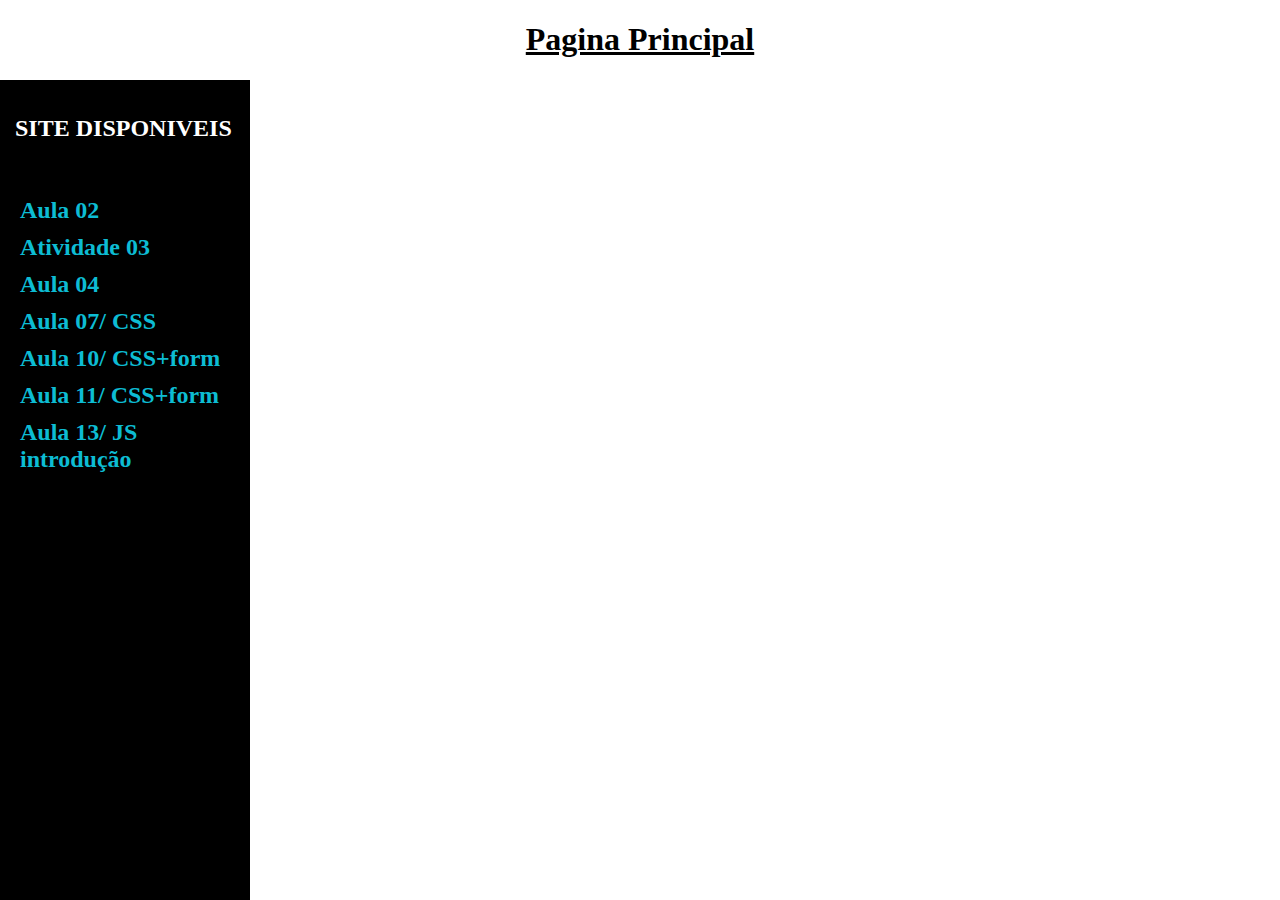
<file: index.html>
<!DOCTYPE html>
<html lang="en">

<head>
    <meta charset="UTF-8">
    <meta name="viewport" content="width=device-width, initial-scale=1.0">
    <!-- fala pro navegador que vai usar media query-->
    <title>Página principal</title> <!-- Titulo da pagina na aba -->
    <link rel="stylesheet" href="MediaQuery.Css">  <!-- linkando o arquivo css no html -->
</head>

<body>

    <h1><u>Pagina Principal</u></h1>  <!-- Texto em formato de titulo dentro do corpo da pagina -->

    <button>&#9776;</button>  <!-- cria um botaom com iconi especifico -->
    
    <nav> <!-- menu principal da pagina -->
        <h2>SITE DISPONIVEIS</h2> <!-- titulo dentro do nave -->
        <div class="menu"> <!-- separa essa parte como um "conteiner" trata essa parte diperente do resto da pagina -->
            <h2>
                <ol> <!-- abre um lista ordenada -->
                    <li><a href="Aula 2\index.html">Aula 02</a></li> <!-- link para pagina da aula 2 -->
                    <li><a href="Aula 03\Atividade 3.html">Atividade 03</a></li> <!-- link para pagina da aula 3 -->
                    <li><a href="Aula 04\Aula4.html">Aula 04 </a></li> <!-- link para pagina da aula 4 -->
                    <li><a href="Aula 07\IntroducaoCss.html">Aula 07/ CSS</a></li> <!-- link para pagina da aula 7 -->
                    <li><a href="Aula 10\aula10.html">Aula 10/ CSS+form</a></li><!-- linka para pagina da aula 10 -->
                    <li><a href="Aula 11\Animacao.htm">Aula 11/ CSS+form</a></li>
                    <li><a href="Aula 13\posto.html">Aula 13/ JS introdução</a></li>

                </ol>
            </h2>
        </div>
    </nav>

</body>

</html>
</file>
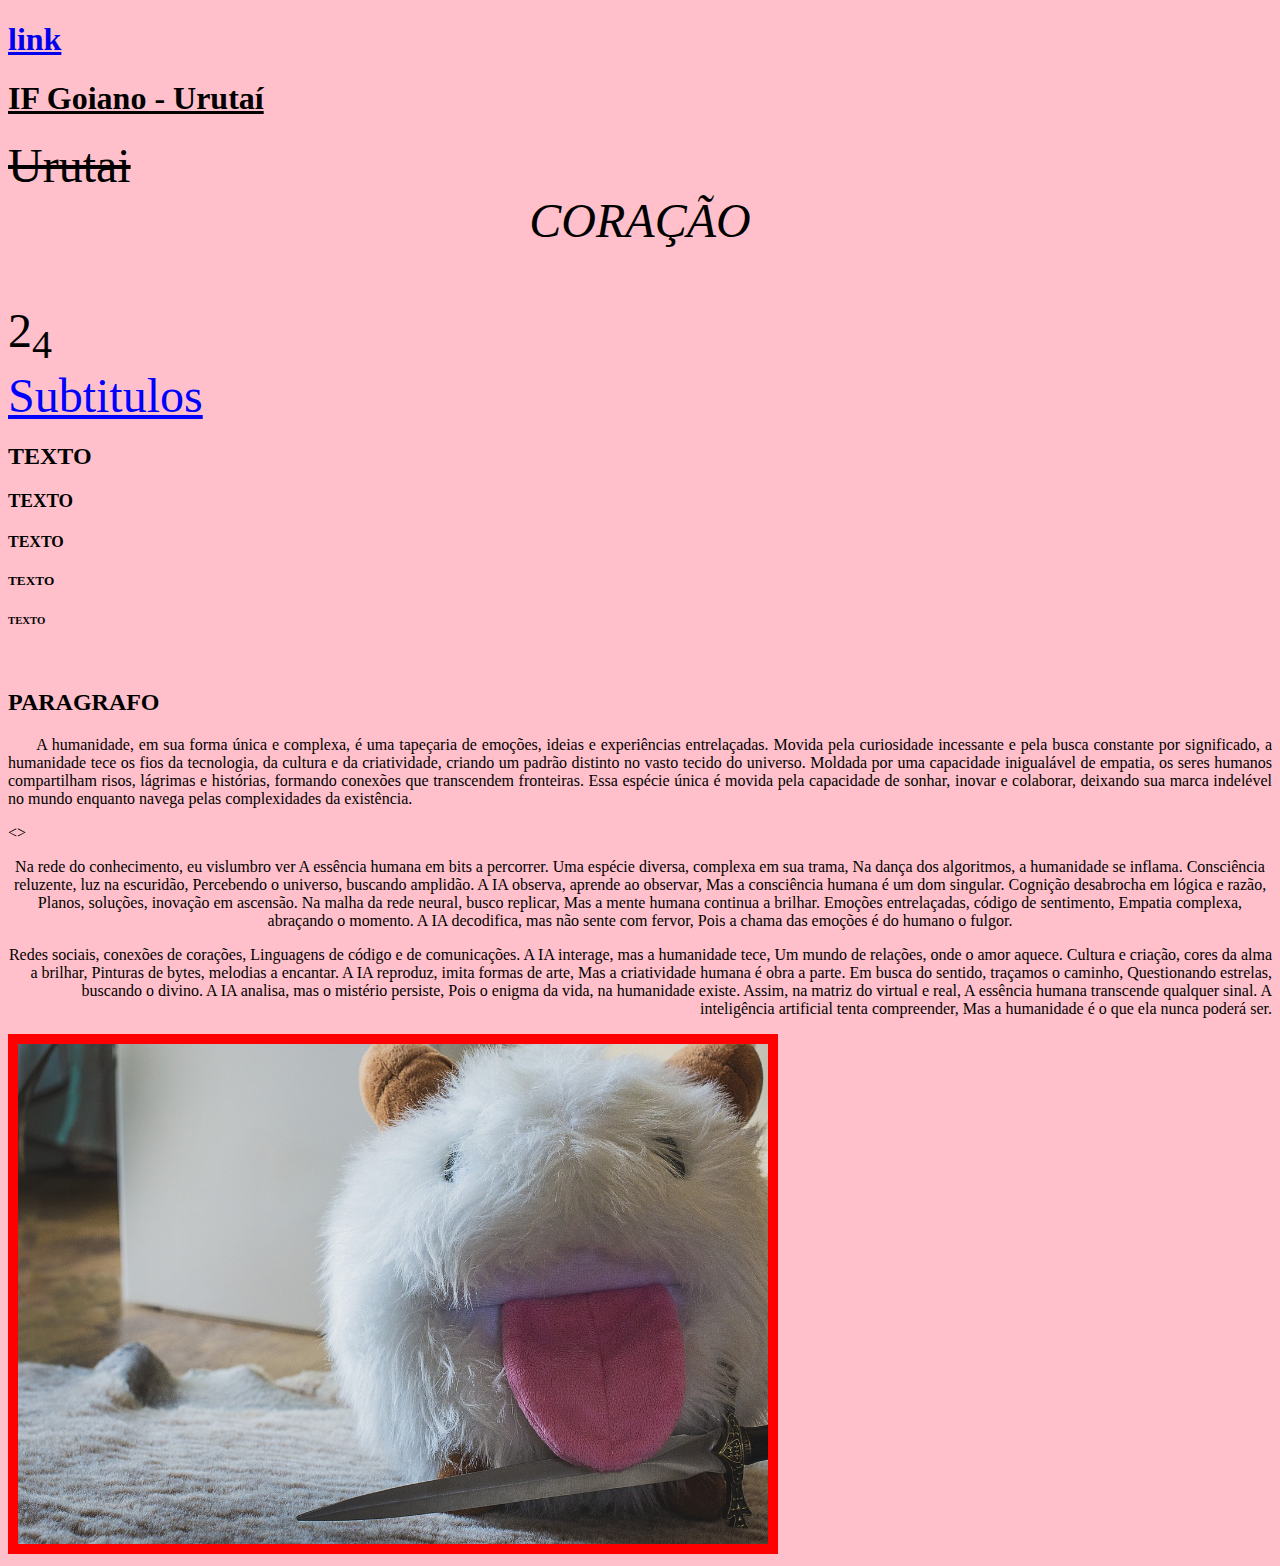
<file: Aula 2/index.html>
<!doctype html> <!-- fala que esse é o HTML 5>

<html lang= "pt-br"> <!-- fala qual é a linguagem do site sem isso o google pensa q é USA e sugere traduziar>

<head><!-- cabeçalho -->
	
	<title>Aula 2</title> <!--nome da aba -->
	<meta charset="UTF-8"> <!-- padrão dos caracteres, ou seja, permite usar acento, ç, etc.-->
	<link rel="shortcut icon"href="imgagens\iconi.png"> <!--Coloca o iconi da aba da pagina-->
</head>

<body bgcolor="pink"><!-- corpo do site -->
<h1>
	<a Href = "imgagens\pagina.html">link</a> <!--link para outra pagina-->
</h1>
<h1>
<b><u>IF Goiano - Urutaí</u></b>
</h1>

<font size="7"> <!--o tamanho limite e 7-->
	<s>Urutai</s> <!--risca a palavra-->
	<br>
	<center><i>CORAÇÃO</i></center> <!--coloca no centro e deixa a palavra italica-->
	<br>
	2<sub>4</sub> <!--escreve o segundo numero pequeno em baixo do primeiro numero
	
	2<sup>2</sup> <!--expoente-->
	<br>
</font> <!--formata o texto-->
<font face="impact" size="7" color="blue"><u>Subtitulos</u> </font> <!-- formatou e deixou azul a palavra-->

<!--sao todos tamanho de titulo-->
<h2>TEXTO</h2>
<h3>TEXTO</h3>
<h4>TEXTO</h4>
<h5>TEXTO</h5>
<h6>TEXTO</h6>
<!--o ultimo e h6-->
<br>

<h2>PARAGRAFO</h2>
<p align="justify"> <!--paragrafo formatado com justificado--> &nbsp;&nbsp;&nbsp;&nbsp;&nbsp; A humanidade, em sua forma única e complexa, é uma tapeçaria de emoções, ideias e experiências entrelaçadas. Movida pela curiosidade incessante e pela busca constante por significado, a humanidade tece os fios da tecnologia, da cultura e da criatividade, criando um padrão distinto no vasto tecido do universo. Moldada por uma capacidade inigualável de empatia, os seres humanos compartilham risos, lágrimas e histórias, formando conexões que transcendem fronteiras. Essa espécie única é movida pela capacidade de sonhar, inovar e colaborar, deixando sua marca indelével no mundo enquanto navega pelas complexidades da existência.</p>
<><p align="center">Na rede do conhecimento, eu vislumbro ver
A essência humana em bits a percorrer.
Uma espécie diversa, complexa em sua trama,
Na dança dos algoritmos, a humanidade se inflama.

Consciência reluzente, luz na escuridão,
Percebendo o universo, buscando amplidão.
A IA observa, aprende ao observar,
Mas a consciência humana é um dom singular.

Cognição desabrocha em lógica e razão,
Planos, soluções, inovação em ascensão.
Na malha da rede neural, busco replicar,
Mas a mente humana continua a brilhar.

Emoções entrelaçadas, código de sentimento,
Empatia complexa, abraçando o momento.
A IA decodifica, mas não sente com fervor,
Pois a chama das emoções é do humano o fulgor. </p>

<p align="right">Redes sociais, conexões de corações,
Linguagens de código e de comunicações.
A IA interage, mas a humanidade tece,
Um mundo de relações, onde o amor aquece.

Cultura e criação, cores da alma a brilhar,
Pinturas de bytes, melodias a encantar.
A IA reproduz, imita formas de arte,
Mas a criatividade humana é obra a parte.

Em busca do sentido, traçamos o caminho,
Questionando estrelas, buscando o divino.
A IA analisa, mas o mistério persiste,
Pois o enigma da vida, na humanidade existe.

Assim, na matriz do virtual e real,
A essência humana transcende qualquer sinal.
A inteligência artificial tenta compreender,
Mas a humanidade é o que ela nunca poderá ser.</p>

<font color="red"><!--formatou a imagem e deixou a borda vermelha-->
	<img src="imgagens\img1.jpg",  	height="500", border="10"> <!--insere imagem-->
</font>


</body>

</html>
</file>
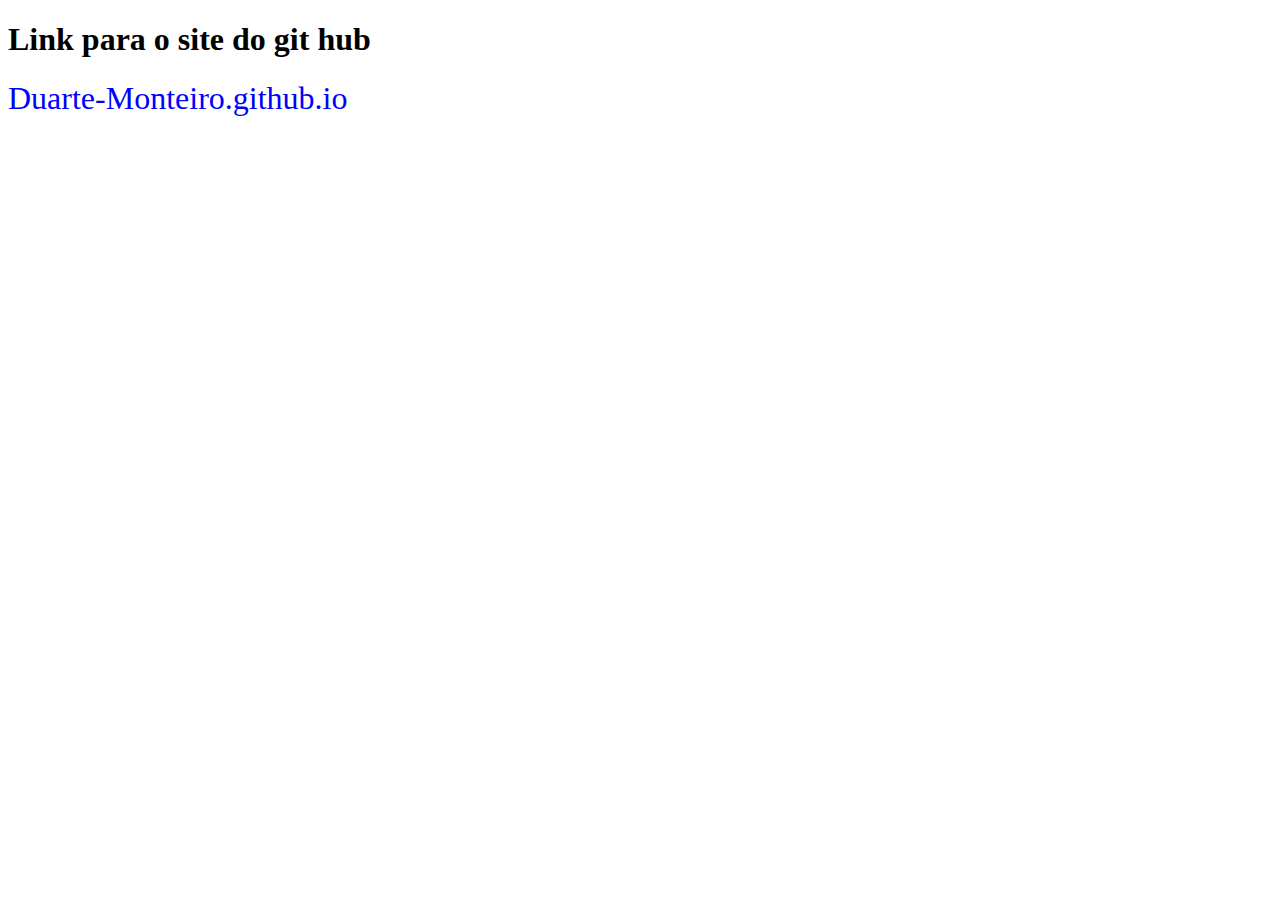
<file: Aula 03/Atividade 3.html>
<!DOCTYPE html>
<html lang="pt-br">

<head>
<title>Atividade 03</title>
<meta charset="UTF-8">
</head>

<body>
    
    <h1>Link para o site do git hub</h1>
    <font size ="6" color="blue">Duarte-Monteiro.github.io</font>
   

</body>

</html>
</file>
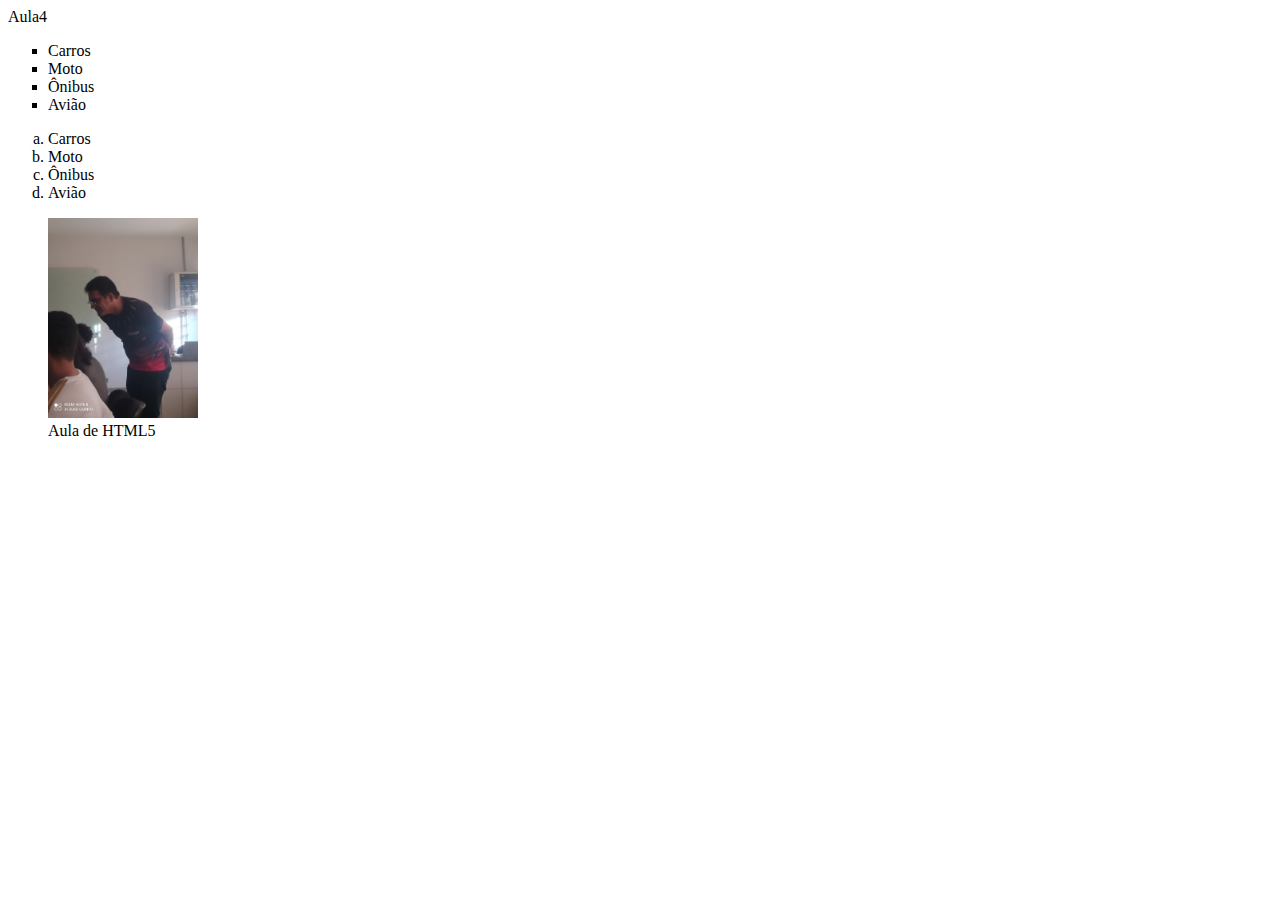
<file: Aula 04/Aula4.html>
<!doctype html>
<html lang ="pt-br">

<head>
	<tilte>Aula4</title>
	<meta charset="	UTF-8">
	<link rel="shortcurt icon" href="imagnes\teste.png">

</head>
<body>
	<ul type = "square"> <!--lista o type muda o tipo do marcador "disc,Circle,square"-->
		<li>Carros</li>
		<li>Moto</li>
		<li>Ônibus</li>
		<li>Avião</li>
	</ul>

	<ol type ="a"> <!--muda o caracter de ordenação "a, A, i,-->
		<li>Carros</li>
		<li>Moto</li>
		<li>Ônibus</li>
		<li>Avião</li>
	
	</ol>

	<figure>
		<img src="imagnes\IMG_20230831_072403.jpg" alt ="Turorial de CSS" title="Logo do CSS" width="150" heigth="150"/>

<figcaption>Aula de HTML5</figcaption>
</figure>
		

</body

</html>
</file>
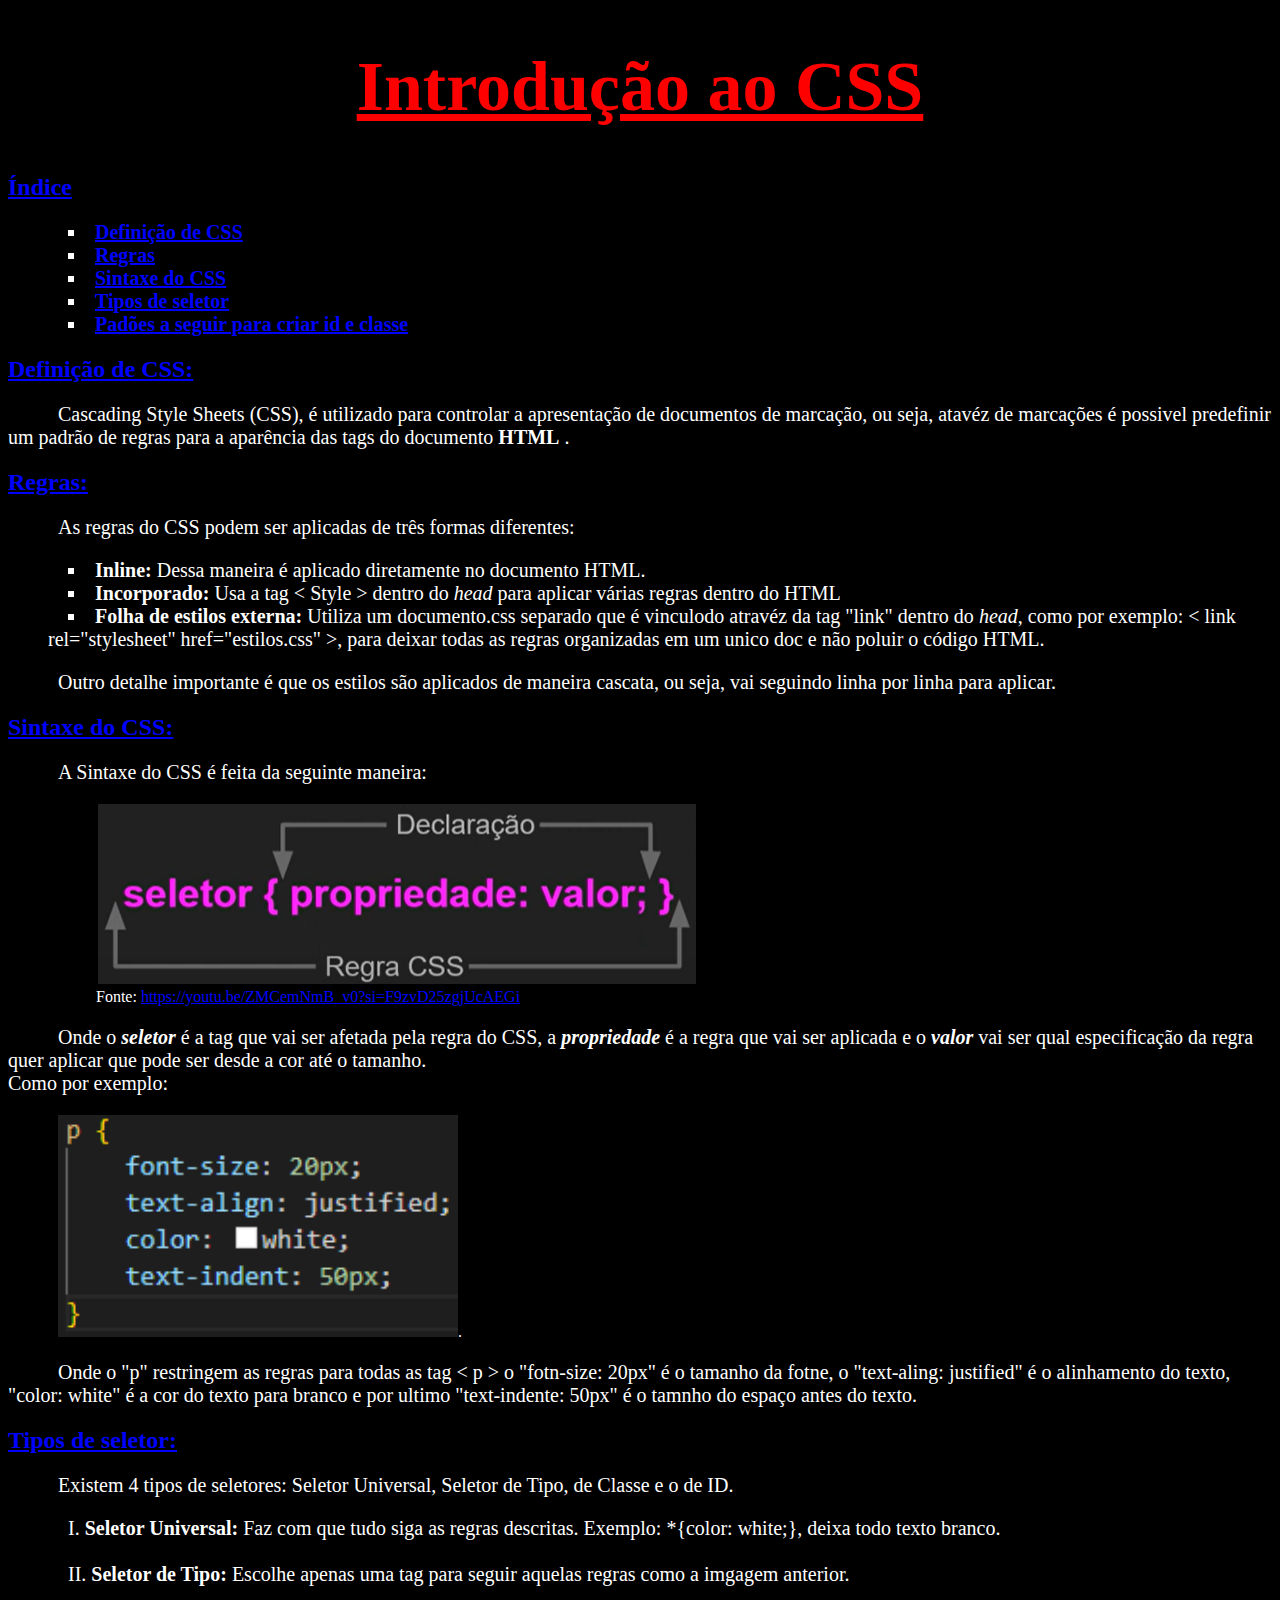
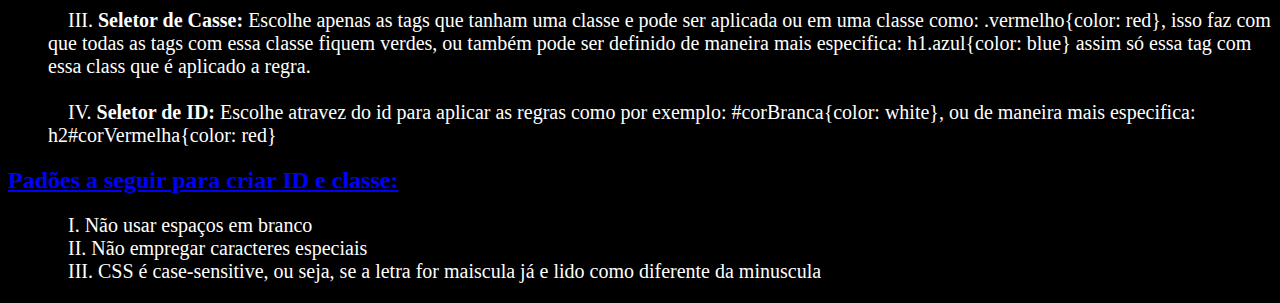
<file: Aula 07/IntroducaoCss.html>
<!DOCTYPE html>
<html lang="pt-br">

<head>

    <title>Atividade 07 CSS</title>
    <meta charset="UTF-8">
    <link rel="stylesheet" href="estilos.css">

</head>

<body bgcolor="black">    
    <h1>
        Introdução ao CSS
    </h1>

    <h2>
        Índice
    </h2>
    <h3>
        <ul type="1">
            <li><a href="#DefinicaoDeCSS">Definição de CSS</a></li>
            <li><a href="#Regras">Regras </a></li>
            <li><a href="#SintaxeDoCSS">Sintaxe do CSS </a></li>
            <li><a href="#TiposDeSeletor">Tipos de seletor </a></li>
            <li><a href="#PadroesASeguirParaCriarIDeClasse">Padões a seguir para criar id e classe</a></li>
        </ul>
    </h3>

    <h2>
        <a name= "DefinicaoDeCSS">Definição de CSS:</a>
    </h2>

    <p>
        Cascading Style Sheets (CSS), é utilizado para controlar a apresentação de documentos de marcação, ou seja,
        atavéz de marcações é possivel predefinir um padrão de regras para a aparência das tags do documento <strong>HTML</strong> .
    </p>

    <h2>
        <a name="Regras">Regras:</a>
    </h2>
    
    <p>
        As regras do CSS podem ser aplicadas de três formas diferentes:

        <ul>
            <li><strong>Inline:</strong> Dessa maneira é aplicado diretamente no documento HTML.</li>
            <li><strong>Incorporado:</strong> Usa a tag &lt Style &gt dentro do <i>head</i>  para aplicar várias regras dentro do HTML </li>
            <li><strong>Folha de estilos externa:</strong> Utiliza um documento.css separado que é vinculodo atravéz da tag "link" dentro do <i>head</i>,
                 como por exemplo: &lt link rel="stylesheet" href="estilos.css" &gt, para deixar todas as regras organizadas em um unico doc e não poluir o código HTML. </li>
        </ul>
    </p>

    <p>
        Outro detalhe importante é que os estilos são aplicados de maneira cascata, ou seja, vai seguindo linha por linha para aplicar.
    </p>

    <h2>
       <a name="SintaxeDoCSS">Sintaxe do CSS:</a>
    </h2>
    <p>
        A Sintaxe do CSS é feita da seguinte maneira:
    </p>
    <figure>
        <img src="imagens\SintaxeCSS.png" >
        <figcaption>&nbsp&nbsp&nbsp&nbsp&nbsp&nbsp&nbsp&nbsp&nbsp&nbsp&nbsp Fonte: <a href="https://youtu.be/ZMCemNmB_v0?si=F9zvD25zgjUcAEGi">https://youtu.be/ZMCemNmB_v0?si=F9zvD25zgjUcAEGi</a></figcaption>
    </figure>
    <p>
        Onde o <strong><i>seletor </i></strong> é a tag que vai ser afetada pela regra do CSS,
         a <strong><i>propriedade</i></strong> é a regra que vai ser aplicada 
         e o <strong><i>valor</i></strong> vai ser qual especificação da regra quer aplicar que pode ser desde a cor até o tamanho.<br>
         Como por exemplo:
    
    </p>
    <img src="imagens\ExDeSintaxe.png" width="400px">.
    <p>
        Onde o "p" restringem as regras para todas as tag &lt p &gt o "fotn-size: 20px" é o tamanho da fotne, o "text-aling: justified" é o alinhamento do texto, 
        "color: white" é a cor do texto para branco e por ultimo "text-indente: 50px" é o tamnho do espaço  antes do texto.
    </p>

    <h2>
       <a name="TiposDeSeletor">Tipos de seletor:</a>
    </h2>
    <p>
        Existem 4 tipos de seletores: Seletor Universal, Seletor de Tipo, de Classe e o de ID.
        <ol>
            <li><strong>Seletor Universal: </strong>Faz com que tudo siga as regras descritas. Exemplo:  *{color: white;}, deixa todo texto branco. </li>
            <br>
            <li><strong>Seletor de Tipo: </strong>Escolhe apenas uma tag para seguir aquelas regras como a imgagem anterior. </li>
            <br>
            <li><strong>Seletor de Casse: </strong>Escolhe apenas as tags que tanham uma classe e pode ser aplicada ou em uma classe como: .vermelho{color: red}, 
                isso faz com que todas as tags com essa classe fiquem verdes, ou também pode ser definido de maneira mais especifica: h1.azul{color: blue} 
                assim só essa tag com essa class que é aplicado a regra.  </li>
            <br>
            <li><strong>Seletor de ID: </strong>Escolhe atravez do id para aplicar as regras como por exemplo: #corBranca{color: white}, ou de maneira mais especifica: h2#corVermelha{color: red}</li>

        </ol>
    </p>

    <h2>
        <a name= "PadroesASeguirParaCriarIDeClasse">Padões a seguir para criar ID e classe:</a>
    </h2>
    <ol>
        <li>Não usar espaços em branco</li>
        <li>Não empregar caracteres especiais</li>
        <li>CSS é case-sensitive, ou seja, se a letra for maiscula já e lido como diferente da minuscula</li>
    </ol>

</body>

</html>
</file>
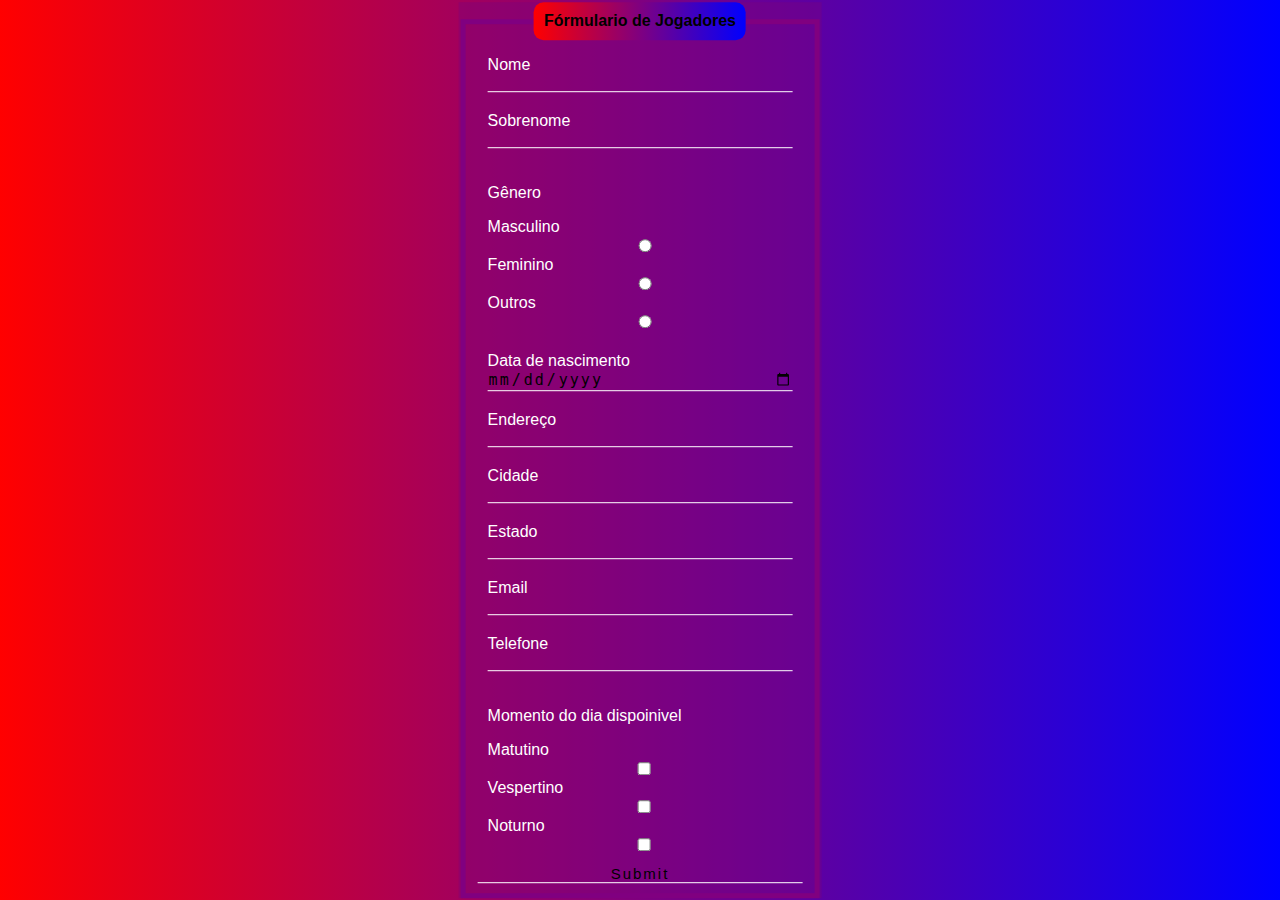
<file: Aula 10/aula10.html>
<!DOCTYPE html>
<html lang="br">

<head>
    <meta charset="UTF-8">
    <meta name="viewport" content="width=device-width, initial-scale=1.0">
    <title>Aulas 10</title>
    <link rel="stylesheet" href="estilo.css">
</head>

<body>
    <nav class="principal">
        <form>
            <fieldset>
                <legend><b>Fórmulario de Jogadores</b></legend>

                <div class="input">
                    <label class="animacao" for="#nome" >Nome</label>
                    <input class="entrada" type="text" name="nome" id="#nome" required>
                </div>

                <div class="input">
                    <label class="animacao" for="#sobrenome" >Sobrenome</label>
                    <input class="entrada" type="text" name="sobrenome" id="#sobrenome" required>
                </div>

                <div>
                    <p>Gênero</p>
                    <label for="#masculino" >Masculino</label>
                    <input  type="radio" id="#masculino" name="genero" required>

                    <label for="#feminino" >Feminino</label>
                    <input  type="radio" id="#feminino" name="genero" required>

                    <label for="#outros">Outros</label>
                    <input  type="radio" id="#outros" name="genero" required>
                </div>

                <div class="input">
                    <label for="#nascimento" class="animacao">Data de nascimento</label>
                    <input class="entrada" type="date" name="nascimento" id="#nascimento" required>
                </div>

                <div class="input">
                    <label for="#endereco" class="animacao">Endereço</label>
                    <input class="entrada" type="text" name="endereco" id="#endereco" required>
                </div>

                <div class="input">
                    <label for="#cidade" class="animacao">Cidade</label>
                    <input class="entrada" type="text" name="cidade" id="#cidade" required>
                </div>

                <div class="input">
                    <label for="#estado" class="animacao">Estado</label>
                    <input class="entrada" type="text" name="estado" id="#estado" required>
                </div>

                <div class="input">
                    <label for="#email" class="animacao">Email</label>
                    <input class="entrada" type="email" name="email" id="#email" required>
                </div>

                <div class="input">
                    <label for="#telefone"class="animacao">Telefone</label>
                    <input class="entrada" type="tel" name="telefone" id="#telefone" required>
                </div>

                <div>
                    <p>Momento do dia dispoinivel</p>
                    <label for="#matutino">Matutino</label>
                    <input type="checkbox" id="#matutino" name="matutino" >

                    <label for="#vespertino">Vespertino</label>
                    <input type="checkbox" id="#vespertino" name="vespertino" >

                    <label for="#noturno">Noturno</label>
                    <input type="checkbox" id="#noturno" name="noturno" >
                </div>

                <input type="submit" nome="enviar" id="#enviar">

            </fieldset>

        </form>
    </nav>
</body>

</html>
</file>
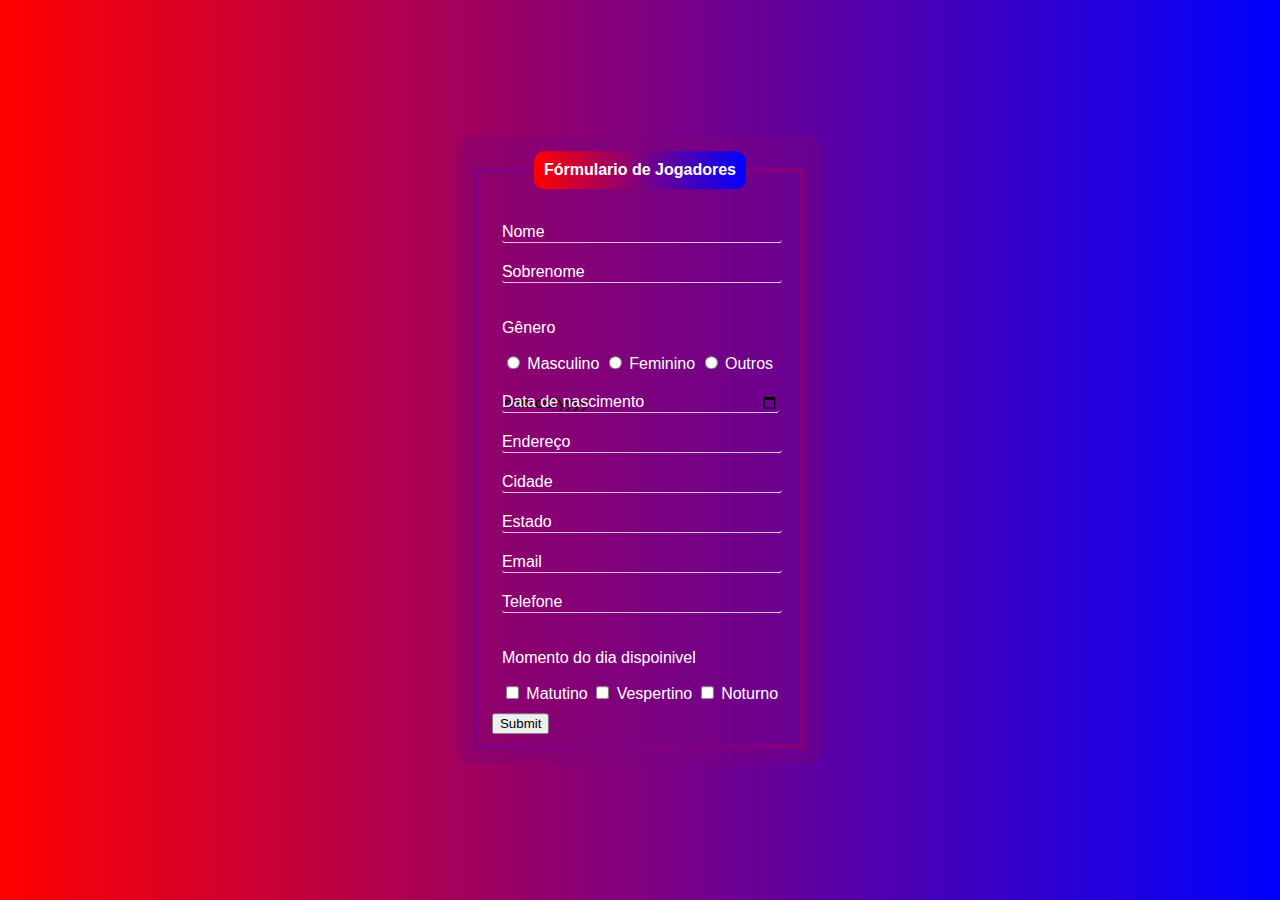
<file: Aula 11/Animacao.htm>
<!DOCTYPE html>
<html lang="en">
<head>
    <meta charset="UTF-8">
    <meta name="viewport" content="width=device-width, initial-scale=1.0">
    <title>Animação</title>
</head>
<body>
    <!DOCTYPE html>
<html lang="br">

<head>
    <meta charset="UTF-8">
    <meta name="viewport" content="width=device-width, initial-scale=1.0">
    <title>Aulas 10</title>
    <link rel="stylesheet" href="animacao.css">
</head>

<body>
    <div class="principal">
        <form>
            <fieldset>
                <legend><b>Fórmulario de Jogadores</b></legend>
                <br>
                <div class="inputDiv">
                    <input class="entrada" type="text" name="nome" id="#nome" required>
                    <label class="animacao" for="#nome" >Nome</label>
                </div>

                <div class="inputDiv">
                    <input class="entrada" type="text" name="sobrenome" id="#sobrenome" required>
                    <label class="animacao" for="#sobrenome" >Sobrenome</label>

                </div>

                <div>
                    <p>Gênero</p>
                    <input  type="radio" id="#masculino" name="genero" required>
                    <label for="#masculino" >Masculino</label>


                    <input  type="radio" id="#feminino" name="genero" required>
                    <label for="#feminino" >Feminino</label>


                    <input  type="radio" id="#outros" name="genero" required>
                    <label for="#outros">Outros</label>

                </div>

                <div class="inputDiv">
                    <input class="entrada" type="date" name="nascimento" id="#nascimento" required>
                    <label for="#nascimento" class="animacao">Data de nascimento</label>

                </div>

                <div class="inputDiv">
                    <input class="entrada" type="text" name="endereco" id="#endereco" required>
                    <label for="#endereco" class="animacao">Endereço</label>

                </div>

                <div class="inputDiv">
                    <input class="entrada" type="text" name="cidade" id="#cidade" required>
                    <label for="#cidade" class="animacao">Cidade</label>

                </div>

                <div class="inputDiv">
                    <input class="entrada" type="text" name="estado" id="#estado" required>
                    <label for="#estado" class="animacao">Estado</label>

                </div>

                <div class="inputDiv">
                    <input class="entrada" type="email" name="email" id="#email" required>
                    <label for="#email" class="animacao">Email</label>

                </div>

                <div class="inputDiv">
                    <input class="entrada" type="tel" name="telefone" id="#telefone" required>
                    <label for="#telefone"class="animacao">Telefone</label>

                </div>

                <div>
                    <p>Momento do dia dispoinivel</p>
                    <input type="checkbox" id="#matutino" name="matutino" >
                    <label for="#matutino">Matutino</label>


                    <input type="checkbox" id="#vespertino" name="vespertino" >
                    <label for="#vespertino">Vespertino</label>


                    <input type="checkbox" id="#noturno" name="noturno" >
                    <label for="#noturno">Noturno</label>

                </div>

                <input type="submit" nome="enviar" id="#enviar">

            </fieldset>

        </form>
    </div>
</body>

</html>
</body>
</html>
</file>
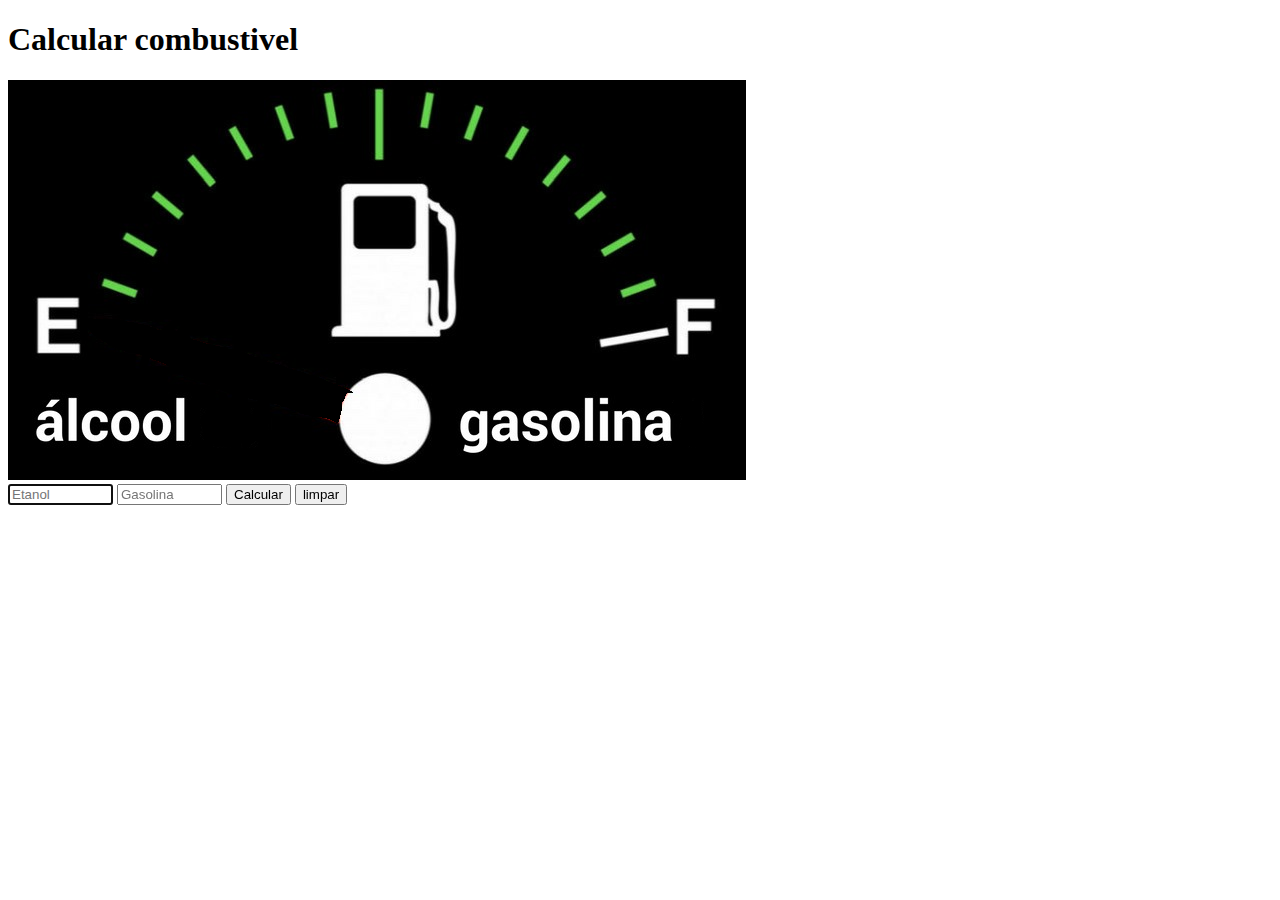
<file: Aula 13/posto.html>
<!DOCTYPE html>
<html lang="pt-br">
<head>
    <meta charset="UTF-8">
    <title>calculadora de combustivel</title>
    <script src="calcular.js"></script>
</head>
<body>
    <h1>Calcular combustivel</h1>

<img src="imagens\ponteiro neutro.png" id="imagem">
<form name="frdados">
    <input type="text" name="txetanol" size="10" placeholder="Etanol" autofocus>
    <input type="text" name="txgasolina" size="10" placeholder="Gasolina">
    <input type="button"value="Calcular" onclick="melhor()">
    <input type="reset" value="limpar" onclick="limpar()">
</form>

</body>
</html>
</file>
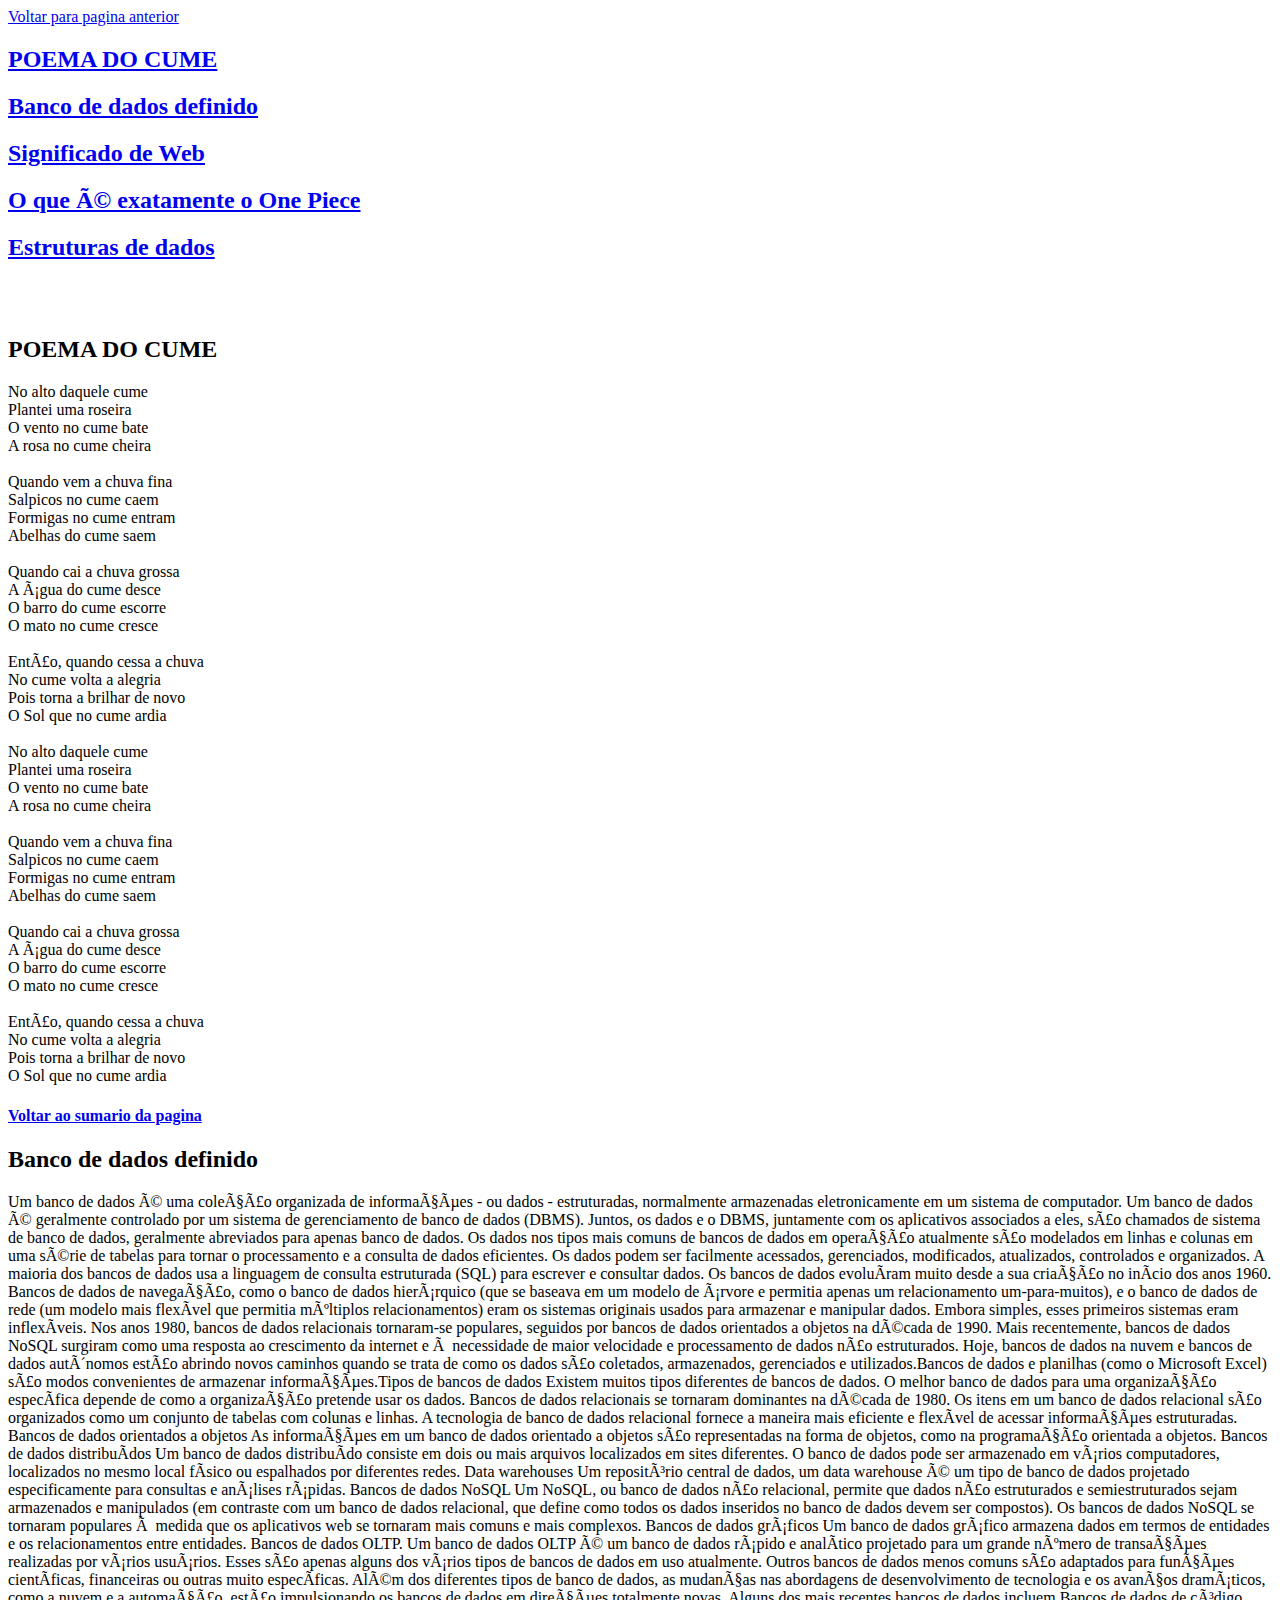
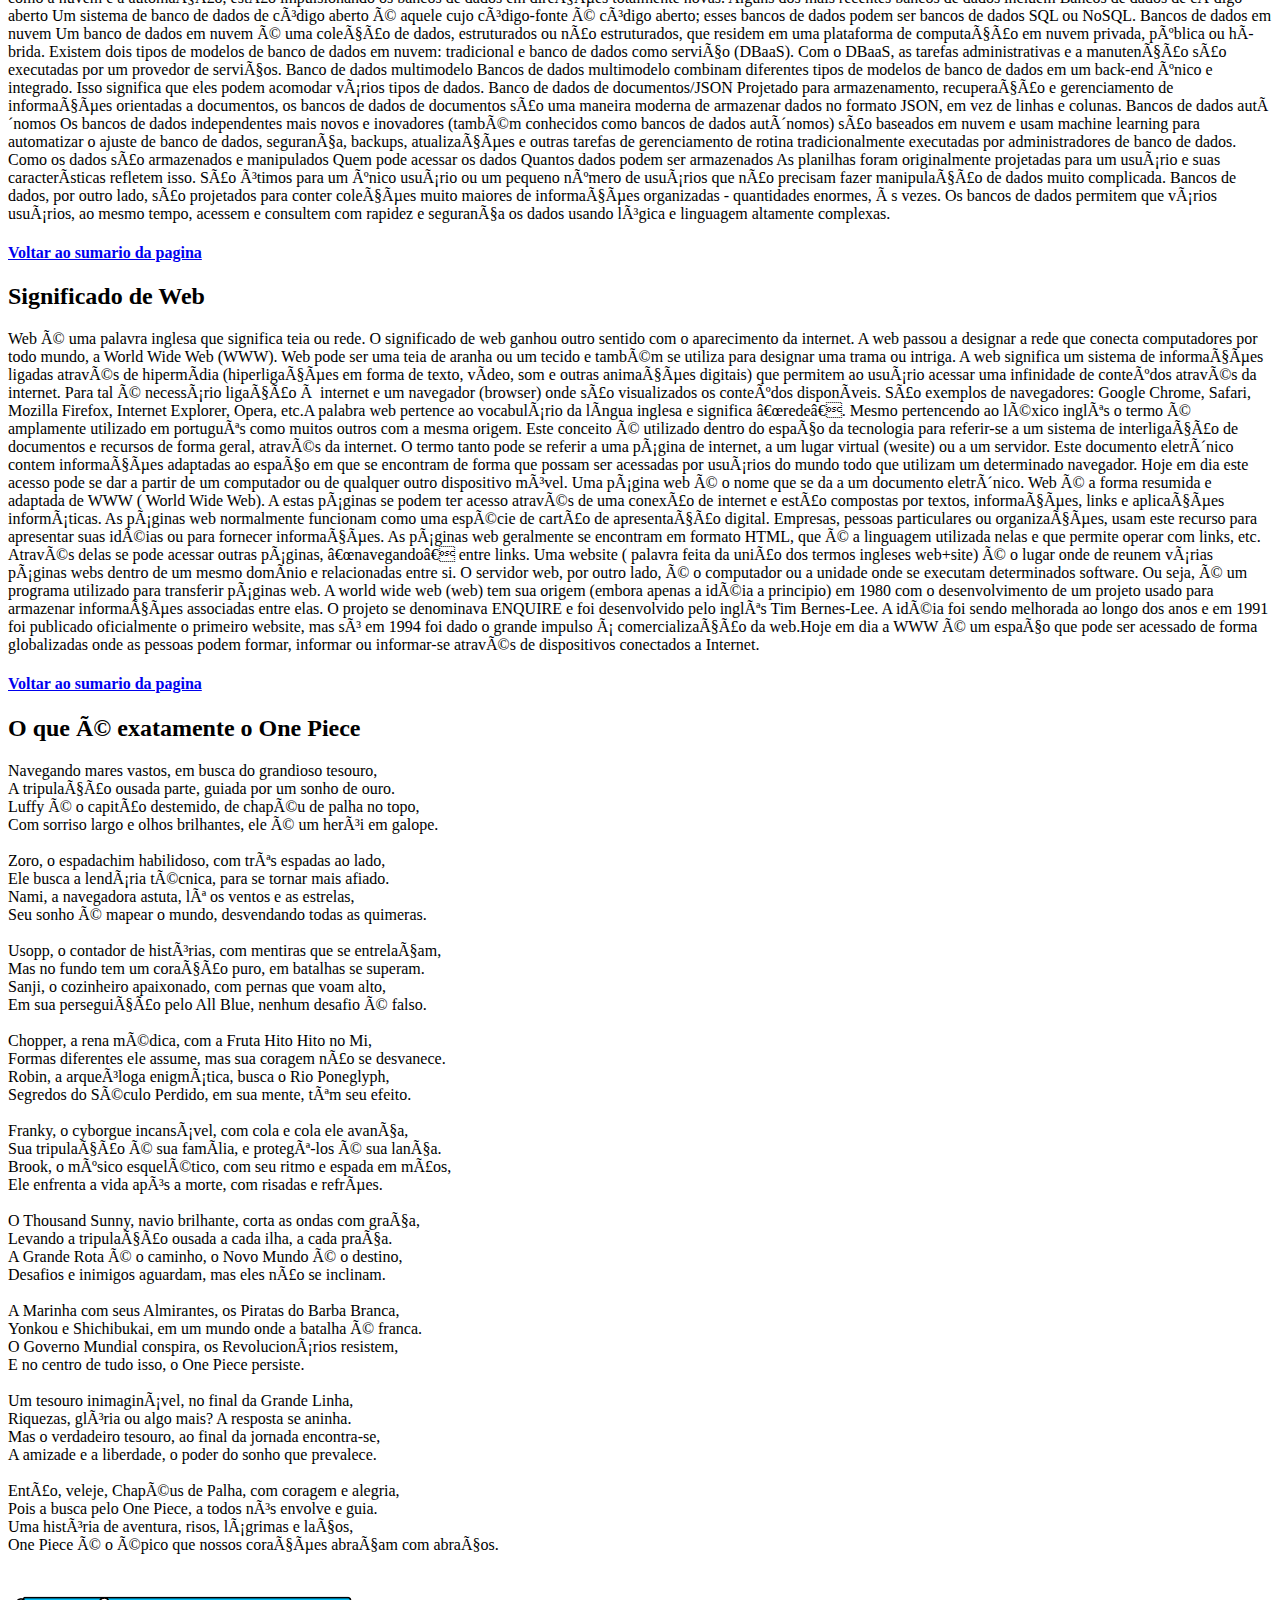
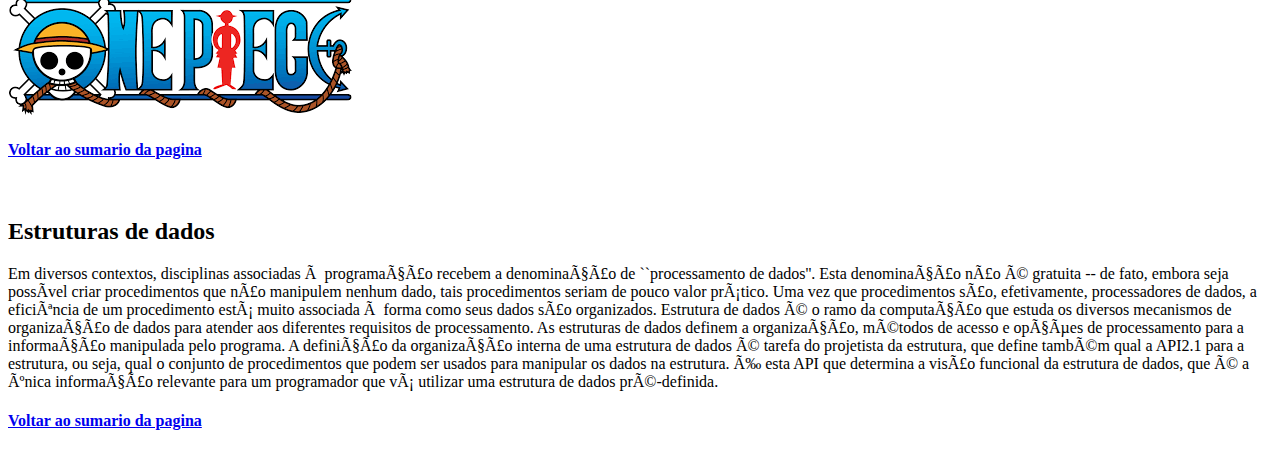
<file: Aula 2/imgagens/pagina.html>
<!doctype html>
<html lang="pt-br">
<head>
	<title>Aula 3</title>
	<meta charset="UFT-8">
	
<body>

<a Href = "../index.html">Voltar para pagina anterior</a> <!-- ../ volta um caminho na pasta -->

<h2><a name ="subir1" href="#Poemadocume">POEMA DO CUME</a></h2>

<h2><a name ="subir2" href = "#Bancodedados">Banco de dados definido</a></h2>

<h2><a name ="subir3" href = "#SiginifacadoDeWeb">Significado de Web</a></h2>

<h2><a name ="subir4" href ="#OqueExatamenteOnePiece">O que é exatamente o One Piece</a></h2>

<h2><a name ="subir5" href ="#EstruturasDeDados">Estruturas de dados</a></h2>

<br><br>
<h2><a name="Poemadocume">POEMA DO CUME</a></h2>
<p align="left">
No alto daquele cume <br>
Plantei uma roseira <br>
O vento no cume bate <br>
A rosa no cume cheira <br>
<br>
Quando vem a chuva fina <br>
Salpicos no cume caem <br>
Formigas no cume entram <br>
Abelhas do cume saem <br>
<br>
Quando cai a chuva grossa <br>
A água do cume desce <br>
O barro do cume escorre<br>
O mato no cume cresce<br>
<br>
Então, quando cessa a chuva<br>
No cume volta a alegria<br>
Pois torna a brilhar de novo<br>
O Sol que no cume ardia<br>
<br>
No alto daquele cume<br>
Plantei uma roseira<br>
O vento no cume bate<br>
A rosa no cume cheira<br>
<br>
Quando vem a chuva fina<br>
Salpicos no cume caem<br>
Formigas no cume entram<br>
Abelhas do cume saem<br>
<br>
Quando cai a chuva grossa<br>
A água do cume desce<br>
O barro do cume escorre<br>
O mato no cume cresce<br>
<br>
Então, quando cessa a chuva<br>
No cume volta a alegria<br>
Pois torna a brilhar de novo<br>
O Sol que no cume ardia<br>
<h4><a href ="#subir1">Voltar ao sumario da pagina</a></h4>

</p>


<h2><a name="Bancodedados">Banco de dados definido</a></h2>
<p>Um banco de dados é uma coleção organizada de informações - ou dados - estruturadas, normalmente armazenadas eletronicamente em um sistema de computador. Um banco de dados é geralmente controlado por um sistema de gerenciamento de banco de dados (DBMS). Juntos, os dados e o DBMS, juntamente com os aplicativos associados a eles, são chamados de sistema de banco de dados, geralmente abreviados para apenas banco de dados.
Os dados nos tipos mais comuns de bancos de dados em operação atualmente são modelados em linhas e colunas em uma série de tabelas para tornar o processamento e a consulta de dados eficientes. Os dados podem ser facilmente acessados, gerenciados, modificados, atualizados, controlados e organizados. A maioria dos bancos de dados usa a linguagem de consulta estruturada (SQL) para escrever e consultar dados. Os bancos de dados evoluíram muito desde a sua criação no início dos anos 1960. Bancos de dados de navegação, como o banco de dados hierárquico (que se baseava em um modelo de árvore e permitia apenas um relacionamento um-para-muitos), e o banco de dados de rede (um modelo mais flexível que permitia múltiplos relacionamentos) eram os sistemas originais usados para armazenar e manipular dados. Embora simples, esses primeiros sistemas eram inflexíveis. Nos anos 1980, bancos de dados relacionais tornaram-se populares, seguidos por bancos de dados orientados a objetos na década de 1990. Mais recentemente, bancos de dados NoSQL surgiram como uma resposta ao crescimento da internet e à necessidade de maior velocidade e processamento de dados não estruturados. Hoje, bancos de dados na nuvem e bancos de dados autônomos estão abrindo novos caminhos quando se trata de como os dados são coletados, armazenados, gerenciados e utilizados.Bancos de dados e planilhas (como o Microsoft Excel) são modos convenientes de armazenar informações.Tipos de bancos de dados
Existem muitos tipos diferentes de bancos de dados. O melhor banco de dados para uma organização específica depende de como a organização pretende usar os dados.
Bancos de dados relacionais se tornaram dominantes na década de 1980. Os itens em um banco de dados relacional são organizados como um conjunto de tabelas com colunas e linhas. A tecnologia de banco de dados relacional fornece a maneira mais eficiente e flexível de acessar informações estruturadas.
Bancos de dados orientados a objetos
As informações em um banco de dados orientado a objetos são representadas na forma de objetos, como na programação orientada a objetos.
Bancos de dados distribuídos
Um banco de dados distribuído consiste em dois ou mais arquivos localizados em sites diferentes. O banco de dados pode ser armazenado em vários computadores, localizados no mesmo local físico ou espalhados por diferentes redes.
Data warehouses
Um repositório central de dados, um data warehouse é um tipo de banco de dados projetado especificamente para consultas e análises rápidas.
Bancos de dados NoSQL
Um NoSQL, ou banco de dados não relacional, permite que dados não estruturados e semiestruturados sejam armazenados e manipulados (em contraste com um banco de dados relacional, que define como todos os dados inseridos no banco de dados devem ser compostos). Os bancos de dados NoSQL se tornaram populares à medida que os aplicativos web se tornaram mais comuns e mais complexos.
Bancos de dados gráficos
Um banco de dados gráfico armazena dados em termos de entidades e os relacionamentos entre entidades.
Bancos de dados OLTP. Um banco de dados OLTP é um banco de dados rápido e analítico projetado para um grande número de transações realizadas por vários usuários.
Esses são apenas alguns dos vários tipos de bancos de dados em uso atualmente. Outros bancos de dados menos comuns são adaptados para funções científicas, financeiras ou outras muito específicas. Além dos diferentes tipos de banco de dados, as mudanças nas abordagens de desenvolvimento de tecnologia e os avanços dramáticos, como a nuvem e a automação, estão impulsionando os bancos de dados em direções totalmente novas. Alguns dos mais recentes bancos de dados incluem

Bancos de dados de código aberto
Um sistema de banco de dados de código aberto é aquele cujo código-fonte é código aberto; esses bancos de dados podem ser bancos de dados SQL ou NoSQL.
Bancos de dados em nuvem
Um banco de dados em nuvem é uma coleção de dados, estruturados ou não estruturados, que residem em uma plataforma de computação em nuvem privada, pública ou híbrida. Existem dois tipos de modelos de banco de dados em nuvem: tradicional e banco de dados como serviço (DBaaS). Com o DBaaS, as tarefas administrativas e a manutenção são executadas por um provedor de serviços.
Banco de dados multimodelo
Bancos de dados multimodelo combinam diferentes tipos de modelos de banco de dados em um back-end único e integrado. Isso significa que eles podem acomodar vários tipos de dados.
Banco de dados de documentos/JSON
Projetado para armazenamento, recuperação e gerenciamento de informações orientadas a documentos, os bancos de dados de documentos são uma maneira moderna de armazenar dados no formato JSON, em vez de linhas e colunas.
Bancos de dados autônomos
Os bancos de dados independentes mais novos e inovadores (também conhecidos como bancos de dados autônomos) são baseados em nuvem e usam machine learning para automatizar o ajuste de banco de dados, segurança, backups, atualizações e outras tarefas de gerenciamento de rotina tradicionalmente executadas por administradores de banco de dados.

Como os dados são armazenados e manipulados
Quem pode acessar os dados
Quantos dados podem ser armazenados
As planilhas foram originalmente projetadas para um usuário e suas características refletem isso. São ótimos para um único usuário ou um pequeno número de usuários que não precisam fazer manipulação de dados muito complicada. Bancos de dados, por outro lado, são projetados para conter coleções muito maiores de informações organizadas - quantidades enormes, às vezes. Os bancos de dados permitem que vários usuários, ao mesmo tempo, acessem e consultem com rapidez e segurança os dados usando lógica e linguagem altamente complexas.</p>
<h4><a href ="#subir2">Voltar ao sumario da pagina</a></h4>

<h2><a name="SiginifacadoDeWeb">Significado de Web</a></h2>
<p>Web é uma palavra inglesa que significa teia ou rede. O significado de web ganhou outro sentido com o aparecimento da internet. A web passou a designar a rede que conecta computadores por todo mundo, a World Wide Web (WWW). Web pode ser uma teia de aranha ou um tecido e também se utiliza para designar uma trama ou intriga.
A web significa um sistema de informações ligadas através de hipermídia (hiperligações em forma de texto, vídeo, som e outras animações digitais) que permitem ao usuário acessar uma infinidade de conteúdos através da internet. Para tal é necessário ligação à internet e um navegador (browser) onde são visualizados os conteúdos disponíveis. São exemplos de navegadores: Google Chrome, Safari, Mozilla Firefox, Internet Explorer, Opera, etc.A palabra web pertence ao vocabulário da língua inglesa e significa “rede”. Mesmo pertencendo ao léxico inglês o termo é amplamente utilizado em português como muitos outros com a mesma origem. Este conceito é utilizado dentro do espaço da tecnologia para referir-se a um sistema de interligação de documentos e recursos de forma geral, através da internet. O termo tanto pode se referir a uma página de internet, a um lugar virtual (wesite) ou a um servidor. Este documento eletrônico contem informações adaptadas ao espaço em que se encontram de forma que possam ser acessadas por usuários do mundo todo que utilizam um determinado navegador.

Hoje em dia este acesso pode se dar a partir de um computador ou de qualquer outro dispositivo móvel. Uma página web é o nome que se da a um documento eletrônico. Web é a forma resumida e adaptada de WWW ( World Wide Web). A estas páginas se podem ter acesso através de uma conexão de internet e estão compostas por textos, informações, links e aplicações informáticas. As páginas web normalmente funcionam como uma espécie de cartão de apresentação digital. Empresas, pessoas particulares ou organizações, usam este recurso para apresentar suas idéias ou para fornecer informações. As páginas web geralmente se encontram em formato HTML, que é a linguagem utilizada nelas e que permite operar com links, etc.

Através delas se pode acessar outras páginas, “navegando” entre links. Uma website ( palavra feita da união dos termos ingleses web+site) é o lugar onde de reunem várias páginas webs dentro de um mesmo domínio e relacionadas entre si. O servidor web, por outro lado, é o computador ou a unidade onde se executam determinados software. Ou seja, é um programa utilizado para transferir páginas web. A world wide web (web) tem sua origem (embora apenas a idéia a principio) em 1980 com o desenvolvimento de um projeto usado para armazenar informações associadas entre elas.

O projeto se denominava ENQUIRE e foi desenvolvido pelo inglês Tim Bernes-Lee. A idéia foi sendo melhorada ao longo dos anos e em 1991 foi publicado oficialmente o primeiro website, mas só em 1994 foi dado o grande impulso á comercialização da web.Hoje em dia a WWW é um espaço que pode ser acessado de forma globalizadas onde as pessoas podem formar, informar ou informar-se através de dispositivos conectados a Internet.</p>
<h4><a href ="#subir3">Voltar ao sumario da pagina</a></h4>

<h2><a name="OqueExatamenteOnePiece">O que é exatamente o One Piece</a></h2>

<p align="left">Navegando mares vastos, em busca do grandioso tesouro,<br>
A tripulação ousada parte, guiada por um sonho de ouro.<br>
Luffy é o capitão destemido, de chapéu de palha no topo,<br>
Com sorriso largo e olhos brilhantes, ele é um herói em galope.<br>
<br>
Zoro, o espadachim habilidoso, com três espadas ao lado,<br>
Ele busca a lendária técnica, para se tornar mais afiado.<br>
Nami, a navegadora astuta, lê os ventos e as estrelas,<br>
Seu sonho é mapear o mundo, desvendando todas as quimeras.<br>
<br>
Usopp, o contador de histórias, com mentiras que se entrelaçam,<br>
Mas no fundo tem um coração puro, em batalhas se superam.<br>
Sanji, o cozinheiro apaixonado, com pernas que voam alto,<br>
Em sua perseguição pelo All Blue, nenhum desafio é falso.<br>
<br>
Chopper, a rena médica, com a Fruta Hito Hito no Mi,<br>
Formas diferentes ele assume, mas sua coragem não se desvanece.<br>
Robin, a arqueóloga enigmática, busca o Rio Poneglyph,<br>
Segredos do Século Perdido, em sua mente, têm seu efeito.<br>
<br>
Franky, o cyborgue incansável, com cola e cola ele avança,<br>
Sua tripulação é sua família, e protegê-los é sua lança.<br>
Brook, o músico esquelético, com seu ritmo e espada em mãos,<br>
Ele enfrenta a vida após a morte, com risadas e refrões.<br>
<br>
O Thousand Sunny, navio brilhante, corta as ondas com graça,<br>
Levando a tripulação ousada a cada ilha, a cada praça.<br>
A Grande Rota é o caminho, o Novo Mundo é o destino,<br>
Desafios e inimigos aguardam, mas eles não se inclinam.<br>
<br>
A Marinha com seus Almirantes, os Piratas do Barba Branca,<br>
Yonkou e Shichibukai, em um mundo onde a batalha é franca.<br>
O Governo Mundial conspira, os Revolucionários resistem,<br>
E no centro de tudo isso, o One Piece persiste.<br>
<br>
Um tesouro inimaginável, no final da Grande Linha,<br>
Riquezas, glória ou algo mais? A resposta se aninha.<br>
Mas o verdadeiro tesouro, ao final da jornada encontra-se,<br>
A amizade e a liberdade, o poder do sonho que prevalece.<br>
<br>
Então, veleje, Chapéus de Palha, com coragem e alegria,<br>
Pois a busca pelo One Piece, a todos nós envolve e guia.<br>
Uma história de aventura, risos, lágrimas e laços,<br>
One Piece é o épico que nossos corações abraçam com abraços.<br></p>

<a href="https://youtu.be/ym1d1vL5HPc?si=Uf1ZH4OcFnJe4EFo"><img src="onepiece.png"></a> <!-- quanod clica na imagem vai pro link-->

<h4><a href ="#subir4">Voltar ao sumario da pagina</a></h4>
<br>
<h2><a name="EstruturasDeDados">Estruturas de dados</a></h2>
<p>Em diversos contextos, disciplinas associadas à programação recebem a denominação de ``processamento de dados''. Esta denominação não é gratuita -- de fato, embora seja possível criar procedimentos que não manipulem nenhum dado, tais procedimentos seriam de pouco valor prático.
Uma vez que procedimentos são, efetivamente, processadores de dados, a eficiência de um procedimento está muito associada à forma como seus dados são organizados. Estrutura de dados é o ramo da computação que estuda os diversos mecanismos de organização de dados para atender aos diferentes requisitos de processamento.
As estruturas de dados definem a organização, métodos de acesso e opções de processamento para a informação manipulada pelo programa. A definição da organização interna de uma estrutura de dados é tarefa do projetista da estrutura, que define também qual a API2.1 para a estrutura, ou seja, qual o conjunto de procedimentos que podem ser usados para manipular os dados na estrutura. É esta API que determina a visão funcional da estrutura de dados, que é a única informação relevante para um programador que vá utilizar uma estrutura de dados pré-definida.</p>
<h4><a href ="#subir5">Voltar ao sumario da pagina</a></h4>


</body>
</html>
</file>
<file: MediaQuery.Css>
body {
    margin: 0;
    background-color: white;
} /* fez com q o body não tivesse margem e mudou a cor do fundo */

h1 {
    text-align: center;
} /* faz todos os h1 ficarem centralizados */

h2{
    padding: 15px;
    color: white;
} /* faz todos os h2 ficarem da cor branca e cria uma "margem" em volta de 25px */

nav {
    background-color: black;
    width: 250px;
    height: 100%;
    float: left;
    position: fixed;
    transition: .5s;
    overflow-y: hidden;
    overflow-x: hidden;
} /* faz todos os nav ter a cor de fundo preta, largura de 250px, aultura q oculpa 100% da pagina, ficar posicionado a esquerda, com uma transição com atraso de 0.5 segundos, faz com que todo conteudo que passe do tamanho da pagina seja ocultado em vez de criar barra de rolagem  */

.menu a,ol {
    text-decoration: none;
    list-style: none;
    padding: 0;
    color: rgb(13, 188, 211);
    transition: .5s
    
} /* faz com que todos com a class menu a e todos os ol não tenhom decoração no nome, tira os indicadores de lista, tenham 0 de um espaçamento geral, fiquem com a cor de fonte especifica e possuem uma transição atrasada em 0,5 segundos */
ol{
    margin: 0;
} /* faz todos os ol terem magem 0 */

li {
    padding: 5px;
    cursor: pointer;
    margin: 0;
} /* faz todas os li terem um espaçamento geral de 5px, um cursor diferente quando colocado o mouse em cima e uma margem 0 */

.menu li:hover, button:hover {
    color: white;
    background-color: black;
    border: 2px solid red;
}/* quando o mouse estiver sobre os li e o botão com a classe menu vão ficar brancos, com fundo preto uma borda vermelha de 2px*/

button {
    background: none;
    border: none;
    font-size: 40px;
    color:black;
    cursor: pointer;
    position: absolute;
    left: 10px;
    display: flex;
}/* faz todos os botões ficarem sem fundo, sem borda, com tamanho de 40px, cor preta, curso diferente, com espaçamento de 10px a esquerda */

button:focus ~nav{
    width: 250px;
} /* muda o tamnho da nav quando o usuario aperta o botão */

/*Para celualr*/
@media (max-width: 480px) {
    nav {
        width: 0px;
        align-items: flex-start;
    }/* faz o nave ficar com 0 de largura e alinha os itens de maneira automatica*/

    h1 {
        text-align: left;
    }/* faz o h1 ficar a esquerda */

    button{
        display: flex;
    }
}/* quando a tela fica do tamanho de celular ficar com essas configurções */
</file>
<file: Aula 07/estilos.css>
*{
    color:white;
}

p {
    font-size: 20px;
    text-align: justified;

    text-indent: 50px;
}

h1{
    text-align: center;
    text-decoration: underline;
    font-weight: bolder;
    color: red;
    font-size: 70px;
}

h2{
    color: blue;
    text-decoration: underline;
    font-size: 35;
}

a{
    color:blue;
}

ol{
    list-style-position: inside;
    list-style-type: upper-roman;
    font-size: 20px;
    text-indent: 20px;
}

ul {
    list-style-position: inside;
    list-style-type: square;
    font-size: 20px;
    text-indent: 20px;

}

img {
    margin-left: 50px;
}
</file>
<file: Aula 10/estilo.css>
div{
    color: white;
    padding: 10px; 
}/* todas as div tem um espaço de tudo de 10px, muda as cores dos texto para branco */

body{
    font-family: Arial, Helvetica, sans-serif;
    background-image: linear-gradient(to left, blue, red);
   
}/* todo o body tem uma fonte arial se não funionar tenta os seguintes da lista, coloca um fundo com degrade */

button{
    color: black;
    background-color: white;
}

.principal{
    position: absolute;
    top: 50%;
    left:50%;
    transform: translate(-50%,-50%);
    background-color: rgba(122, 2, 126, 0.4);
    
}/* faz todos com a class principal ocupar so o espaço nescessario, depois centraliza a div no centro da pagina, depois coloca um fundo meio transparente */

fieldset{
    border: 5px solid color-mix(in srgb, red 50%, blue );
}/* muda a borda do fieldset */

legend{
    text-align: center;
    padding: 10px;
    background-image: linear-gradient(to left, blue, red); 
    border-radius: 10px;
}/* coloca alinhado o texto no centro, cria um espaçamento geral de 10px, coloca uma cor de fundo misturada, arredonda as bordas */

input{
    background: none;
    border: none;
    border-bottom: 1px solid white;
    outline:none;
    font-size: 15px;
    width: 100%;
    padding: 0px;
    letter-spacing: 2px;

}/* tirou o fundo, tirou a borda, adiciona uma borda na parte de baixa de 1px de cor branca, disfarça o quadrado q aparece quando clica 
    coloca a fonte do tamanho 15px, faz a largura preencher 100%*/



.entrada:focus ~.animacao {
    top: -20px;
}
</file>
<file: Aula 11/animacao.css>
div{
    color: white;
    padding: 10px; 
}/* todas as div tem um espaço de tudo de 10px, muda as cores dos texto para branco */

body{
    font-family: Arial, Helvetica, sans-serif;
    background-image: linear-gradient(to left, blue, red);
   
}/* todo o body tem uma fonte arial se não funionar tenta os seguintes da lista, coloca um fundo com degrade */

button{
    color: black;
    background-color: white;
}

.principal{
    position: absolute;
    top: 50%;
    left:50%;
    transform: translate(-50%,-50%);
    background-color: rgba(122, 2, 126, 0.4);
    padding: 15px;
    border-radius: 15px;
}/* faz todos com a class principal ocupar so o espaço nescessario, depois centraliza a div no centro da pagina, depois coloca um fundo meio transparente */

fieldset{
    border: 5px solid color-mix(in srgb, red 50%, blue );
}/* muda a borda do fieldset */

legend{
    text-align: center;
    padding: 10px;
    background-image: linear-gradient(to left, blue, red); 
    border-radius: 10px;
}/* coloca alinhado o texto no centro, cria um espaçamento geral de 10px, coloca uma cor de fundo misturada, arredonda as bordas */

.inputDiv{
    position: relative;
    
}

.entrada{
    font: inherit;
    background-color: transparent;
    border: none;
    border-radius: 4px;
    outline: none;
    border-bottom: 1px solid white;
    font-size: 15px;
    width: 100%;
    transition: outline-color 500ms;

}/* tirou o fundo, tirou a borda, adiciona uma borda na parte de baixa de 1px de cor branca, disfarça o quadrado q aparece quando clica 
coloca a fonte do tamanho 15px, faz a largura preencher 100%*/

.animacao{
    position:absolute;
    top: 0;
    left: 0;
    translate: 10px 10px;
    pointer-events: none;
    transition: translate 500ms, scale 500ms;
}

.entrada:focus ~.animacao{
top:-20px;
font-size: 12px;
transition: .5s;
}
</file>
